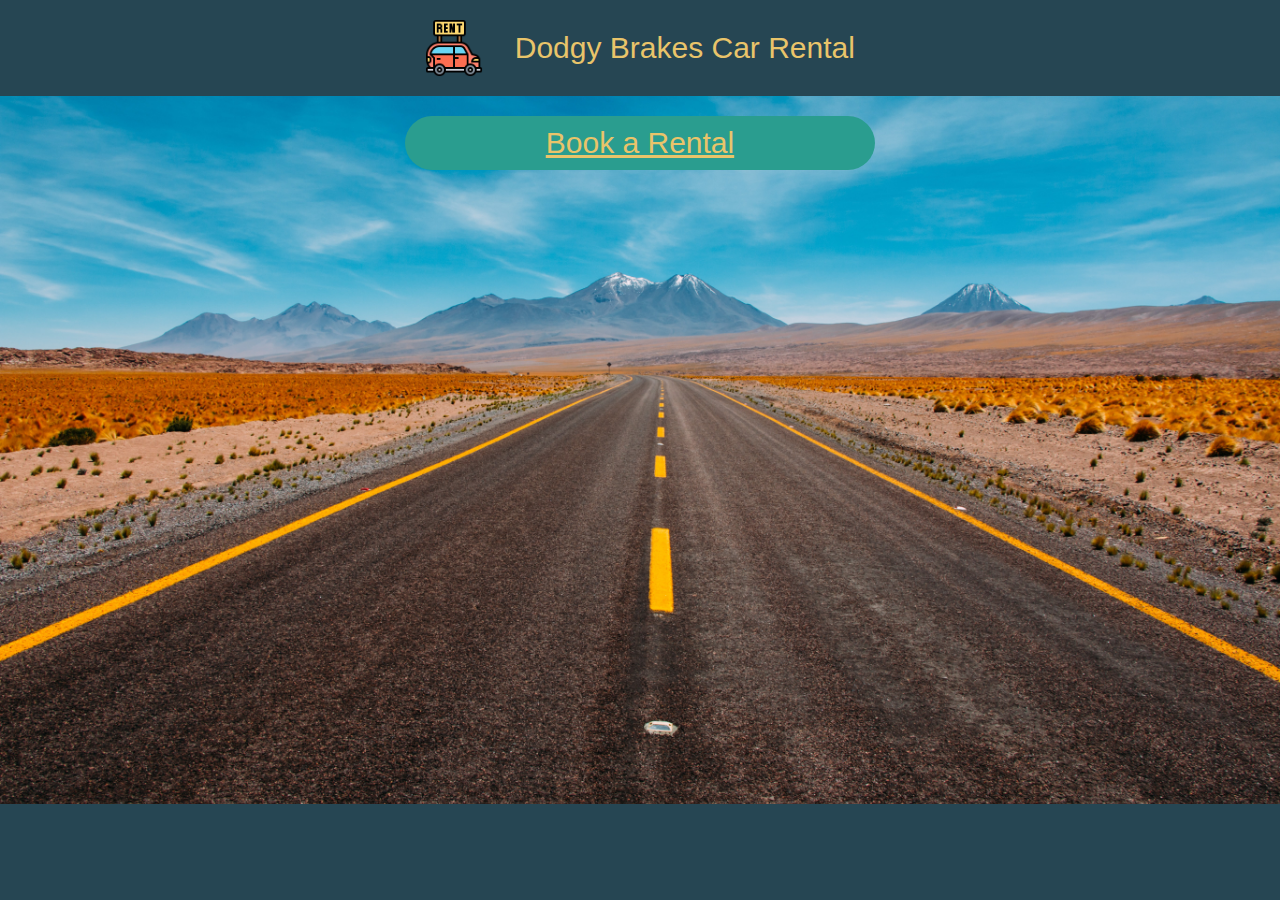
<file: index.html>
<!DOCTYPE html>
<html lang="en">
<head>
    <meta charset="UTF-8">
    <meta http-equiv="X-UA-Compatible" content="IE=edge">
    <meta name="viewport" content="width=device-width, initial-scale=1.0">
    <title>Dodgy Brakes Car Rental</title>
    <script src="rentalScripts.js" type="text/javascript"></script>
    <link rel="stylesheet" href="rentalStyles.css">
</head>
<body>
    <header><img class="logo" src="res/car-rental.png" alt="rental logo"> Dodgy Brakes Car Rental</header>
<div class="link"><a href="rental.html">Book a Rental</a></div>
    
    <footer> <div id="foot" class="foot"></div> </footer>
    
</body>
</html>
</file>
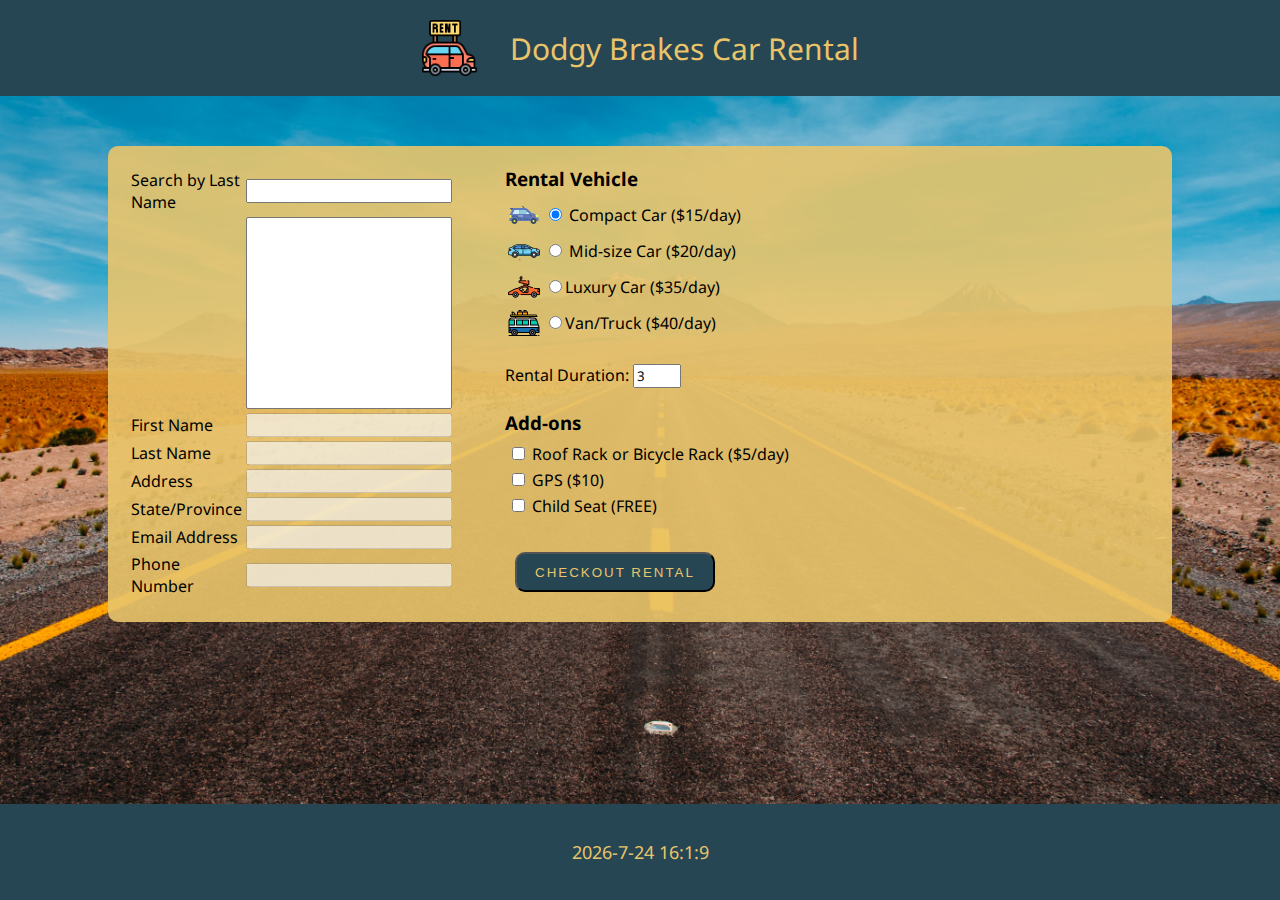
<file: rental.html>
<!DOCTYPE html>
<html lang="en">
<head>
    <meta charset="UTF-8">
    <meta http-equiv="X-UA-Compatible" content="IE=edge">
    <meta name="viewport" content="width=device-width, initial-scale=1.0">
    <title>Dodgy Brakes Car Rental</title>
    <script src="rentalScripts.js" type="text/javascript"></script>
    <link rel="stylesheet" href="rentalStyles.css">
    
    <link rel="preconnect" href="https://fonts.googleapis.com">
    <link rel="preconnect" href="https://fonts.gstatic.com" crossorigin>
    <link href="https://fonts.googleapis.com/css2?family=Noto+Sans:wght@200;300;500;800&family=Nunito+Sans:wght@200;400;800&display=swap" rel="stylesheet">
    
    
</head>
<body >
    <header><img class="logo" src="res/car-rental.png" alt="rental logo"> Dodgy Brakes Car Rental</header>
    <div class="wrapper">
        <div class="search-client" id="search-client" > 
            <table>
                <tr>
                    <td><label for="searchName">Search by Last Name</label></td>
                    <td> <input type="text" id="searchName" name="searchName" onkeyup="schoolsFunction();"> </td>
                </tr>
                
                <tr>
                    <td></td>
                    <td><select name="customerList" id="customerList" size="10" onchange="showInfoFields()"></select></td>
                </tr>
                <tr>
                    <td><label for="firstName">First Name</label></td>
                    <td> <input type="text" id="firstName" name="firstName" disabled> </td>
                </tr>
                <tr>
                    <td><label for="lastName">Last Name</label></td>
                    <td> <input type="text" id="lastName" name="lastName" disabled> </td>
                </tr>
                <tr>
                    <td><label for="address">Address</label></td>
                    <td> <input type="text" id="address" name="address" disabled> </td>
                </tr>
                <tr>
                    <td><label for="prov">State/Province</label></td>
                    <td> <input type="text" id="prov" name="prov" disabled> </td>
                </tr>
                <tr>
                    <td><label for="email">Email Address</label></td>
                    <td> <input type="text" id="email" name="email" disabled> </td>
                </tr>
                <tr>
                    <td><label for="phone">Phone Number</label></td>
                    <td> <input type="text" id="phone" name="phone" disabled> </td>
                </tr>
            </table>
        </div>
        <div class="select-rental">
            
            
            
            <h3>Rental Vehicle</h3>
            <table>
                
                <tr>
                    <td><img src="res/compact-car.png" alt="icon"></td>
                    <td><input type="radio" name="carSelection" id="compact" value="compact" checked> Compact Car ($15/day)</td>
                    
                </tr>
                <tr>
                    <td><img src="res/sedan.png"  alt="icon"></td>
                    <td><input type="radio" name="carSelection" value="midSize" > Mid-size Car ($20/day)</td>
                    
                    
                </tr>
                <tr>
                    <td><img src="res/luxury.png"  alt="icon"></td>
                    <td><input type="radio" name="carSelection" value="luxury" >Luxury Car ($35/day)</td>
                    
                </tr>
                <tr>
                    <td><img src="res/car.png"  alt="icon"></td>
                    <td><input type="radio" name="carSelection" value="vanTruck" >Van/Truck ($40/day)</td>
                    
                </tr>
                
            </table><br>
            <label for="rentalDuration">Rental Duration:</label>
            <input type="number" name="rentalDuration" id="rentalDuration" min="1" max="30" placeholder="3"  value="3" required> <br> <br>
            
            
            <h3>Add-ons</h3>
            <table>
                
                <tr>
                    <td><input type="checkbox" name="rack" value="rack" id="rack">
                        <label for="rack"></label>Roof Rack or Bicycle Rack ($5/day)
                    </td>
                    
                </tr>
                <tr>
                    <td><input type="checkbox" name="gps" value="gps" id="gps">
                        <label for="gps"></label>GPS ($10)
                    </td>
                    
                </tr>
                <tr>
                    <td><input type="checkbox" name="childSeat" value="childSeat" id="childSeat">
                        <label for="childSeat"></label>Child Seat (FREE)
                    </td>
                    
                </tr>
                
            </table>
            <br>
            <button type="button" onclick="showSummary();">Checkout Rental</button>  
            
            
        </div>
        
        <div class="output">
            <table id="cxsummary"></table>
            
        </div>
        
    </div>
    <footer onload="getDateFooter();"> <div id="foot" class="foot"></div> </footer>
</body>
</html>
</file>
<file: rentalStyles.css>
select{
    width: 100%;
}

.wrapper{
    width: 80%;
    margin:50px auto 50px auto;
    display: flex;
    gap: 50px;
    font-family: 'Noto Sans', sans-serif;
    background-color: rgba(233, 196, 106,0.9);
    padding: 20px;
    border-radius: 10px;
}

td img{
    display: block;
    margin-left: auto;
    margin-right: auto;
    
}

#rentalDuration{
    width: 40px;
}

.search-client{
    width: 33vw;
}

.select-rental{
    width: 33vw;
}

h3{
    margin-top: 0;
    margin-bottom: 5px;
}
em{
    border-top: 2px solid #264653;
    font-weight: bolder;
}

select, input{
    font-family: 'Noto Sans', sans-serif;
}

header{
    display: flex;
    height: 6rem;
    align-items:center;
    justify-content: center;
    background-color:#264653 ;
    
    text-align: center;
    font-family: 'Noto Sans', sans-serif;
    font-size: 30px;
    color: #e9c46a;
    
}

.output{
    height: 100%;
    margin: auto;
    width: 33vw;
}

body{
    margin: 0;
    background-image: url(res/diego-jimenez-A-NVHPka9Rk-unsplash.jpg);
    
    background-size: 100vw;
    background-repeat: no-repeat;
    
}

.logo {
    
    max-height: 60%;
    width: auto;
    margin-right: 2rem;
}


footer{
    position: absolute;
    bottom: 0;
    width: 100%;
    display: flex;
    height: 6rem;
    align-items:center;
    justify-content: center;
    background-color:#264653 ;
    font-family: 'Noto Sans', sans-serif;
    font-size: 18px;
    color: #e9c46a;
}
.link{
    text-align: center;
    font-family: 'Noto Sans', sans-serif;
    font-size: 30px;
    color: #e9c46a;
    background-color: #2a9d8f;
    width: 450px;
    margin: 20px auto auto auto;
    padding: 10px;
    border-radius: 30px;
}


a:link { 
    color: #e9c46a;
}

a:visited{ 
    color: #e9c46a;
} 


a:hover { 
    color: #E76F51; 
} 


a:active { 
    color: #E9C46A; 
}  

button{ 
    width: 200px; 
    height:40px;; 
    background-color:#264653; 
    font-weight: 400; 
    border-radius: 10px; 
    color: #E9C46A; 
    margin: 10px; 
    transition: all 0.5s ease 0s; 
    cursor: pointer;  
    text-transform: uppercase; 
    letter-spacing: 2px; 
} 

button:hover{ 
    background-color:#264653; 
    transform:translateX(12px);
} 




button:focus{ 
    background-color:#E9C46A; 
    box-shadow: 15px 10px; 
    box-shadow: 5px 5px 25px #E9C46A; 
} 


/* font-family: 'Noto Sans', sans-serif;
font-family: 'Nunito Sans', sans-serif;

references
https://unsplash.com/photos/A5rCN8626Ck
*/
</file>
